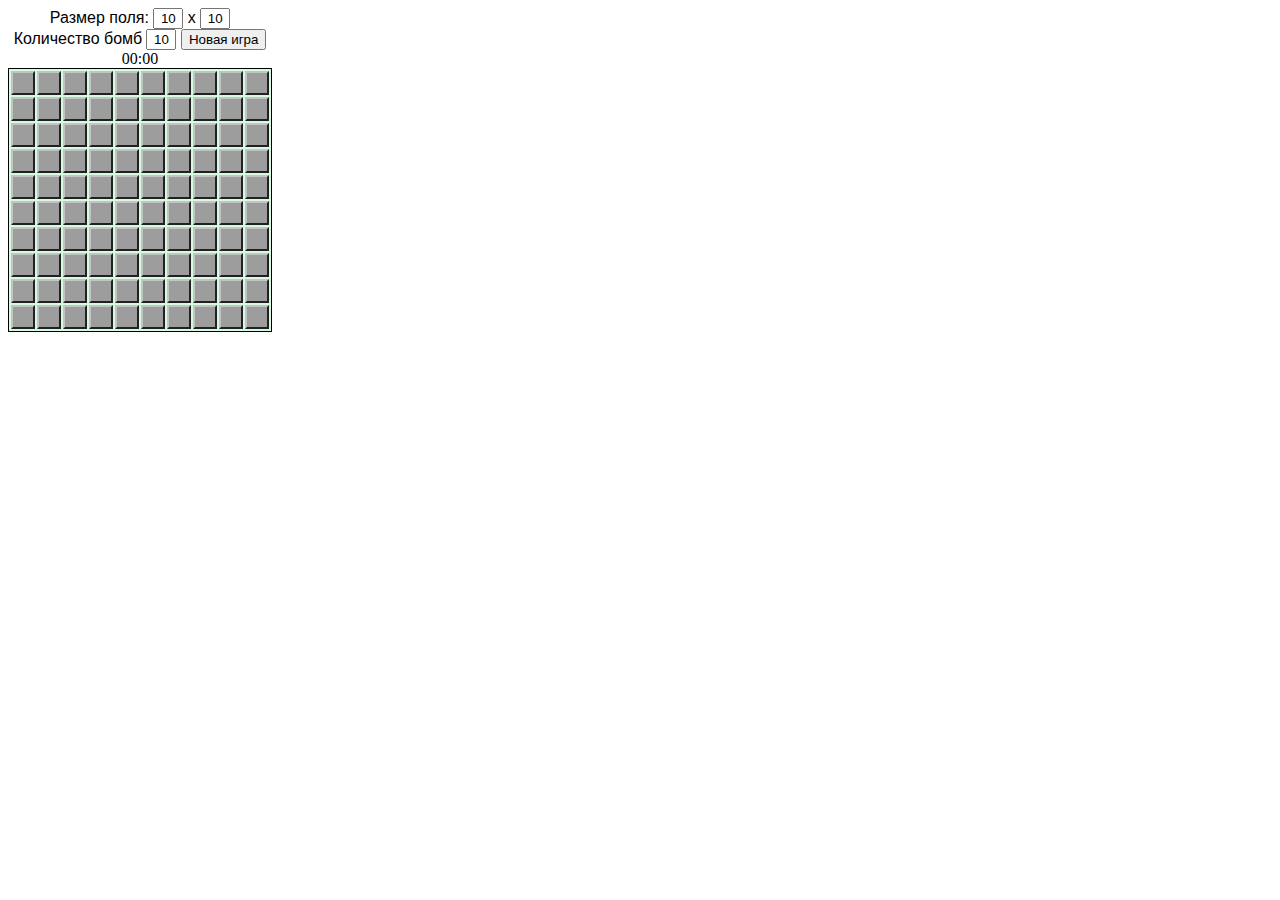
<file: сапёр/index.html>
<!doctype html>
<html lang="en">
<head>
    <meta charset="UTF-8">
    <meta name="viewport"
          content="width=device-width, user-scalable=no, initial-scale=1.0, maximum-scale=1.0, minimum-scale=1.0">
    <meta http-equiv="X-UA-Compatible" content="ie=edge">
    <link rel="stylesheet" href="sapper.css" type="text/css"  />
    <script src="jquery-3.3.1.min.js" type="text/javascript"></script>
    <script src="sapper.js" type="text/javascript"></script>
    <title>МАР_САПЕР</title>
</head>
<body>
<div id="sapper_wrapper" style="display: inline-block">
    <div id="sapper_settings">
        Размер поля:
        <input size="1" id="sapper_count_td" type="text" value="10"> x
        <input size="1" id="sapper_count_tr" type="text" value="10"><br>
        Количество бомб
        <input size="1" id="sapper_count_bombs" type="text" value="10">
        <input id="sapper_new_game" type="button" value="Новая игра">
    </div>
    <div id="sapper_time">
        <span id="sapper_minutes">00</span>:<span id="sapper_seconds">00</span>
    </div>
    <table id="sapper_table_main">

    </table>
</div>

</body>
</html>
</file>
<file: сапёр/sapper.css>
#sapper_table_main {
    border: 1px solid black;
    background: #D5F9E1;
    font-family: Arial;
}
div#sapper_time{
    text-align: center;
}
#sapper_table_main td{
    border-top:2px solid #C4C4C4;
    border-left:2px solid #C4C4C4;
    border-bottom:2px solid #212121;
    border-right:2px solid #212121;
    width: 20px;
    height: 20px;
    text-align: center;
    font-weight: bold;
    background: #9D9D9D;
    font-size: 80%;
    margin: 0;
    padding: 0;
}
#sapper_table_main td img{
    display: block;
    margin: 0 auto;
    height: 90%;
    width: 90%;
}
#sapper_settings{
    text-align: center;
    font-family: Arial;
}
#sapper_settings input[type=text]{
    width: 22px;
    text-align: center;
}

#sapper_wrapper{
    position: relative;
}

div.sapper_message {
    font-family: Arial;
    background: rgba(255,255,255,0.6);
    position: absolute;
    bottom: 0;
    left: 0;
}
div.sapper_message p{
    display: block;
    margin-top: 20%;
    text-align: center;
    font-size: 2em;
    font-weight: bold;
}
</file>
